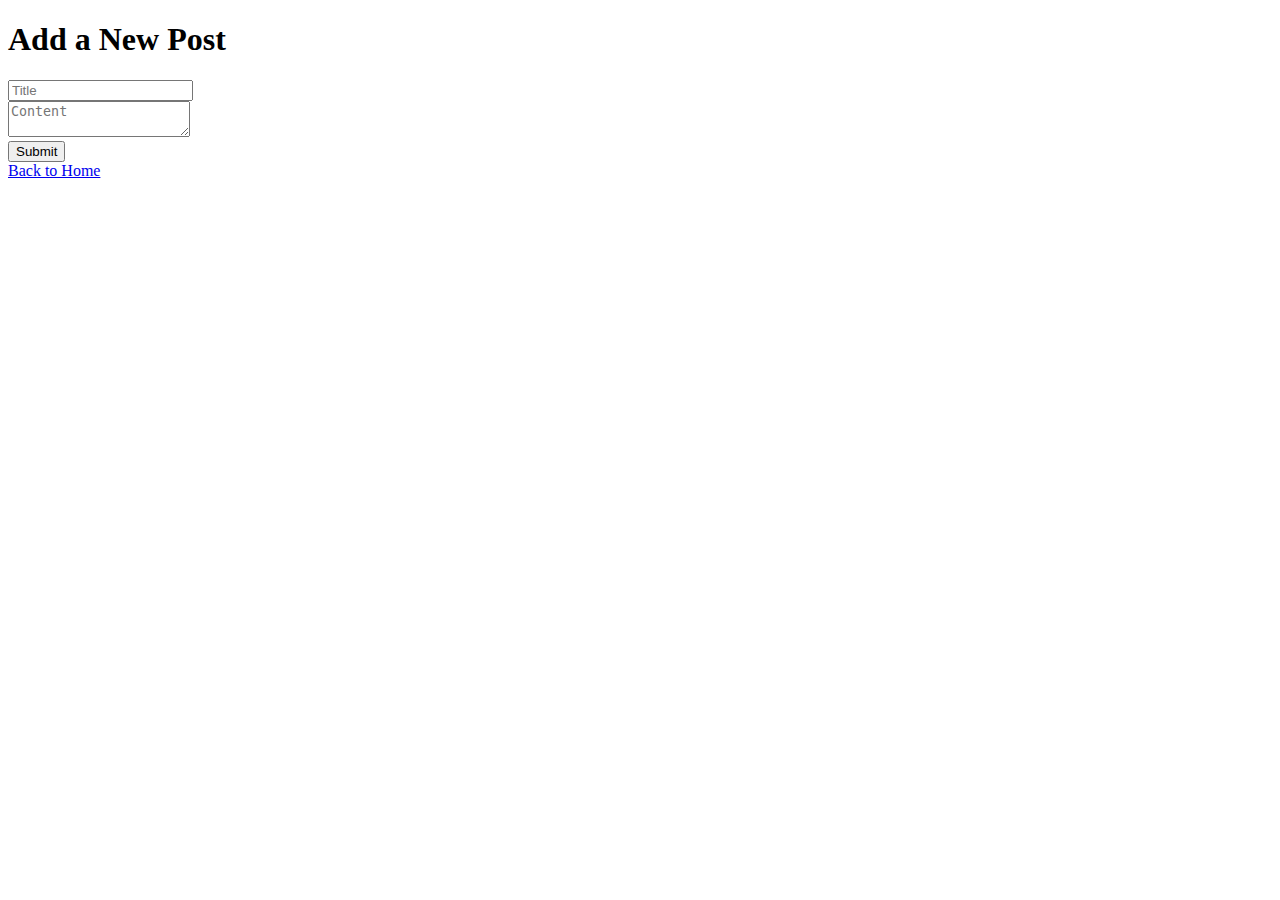
<file: templates/create.html>
<!DOCTYPE html>
<html lang="en">
<head>
    <meta charset="UTF-8">
    <title>Add Post</title>
</head>
<body>
    <h1>Add a New Post</h1>
    <form method="post">
        <input type="text" name="title" placeholder="Title" required><br>
        <textarea name="content" placeholder="Content" required></textarea><br>
        <button type="submit">Submit</button>
    </form>
    <a href="{{ url_for('index') }}">Back to Home</a>
</body>
</html>
</file>
